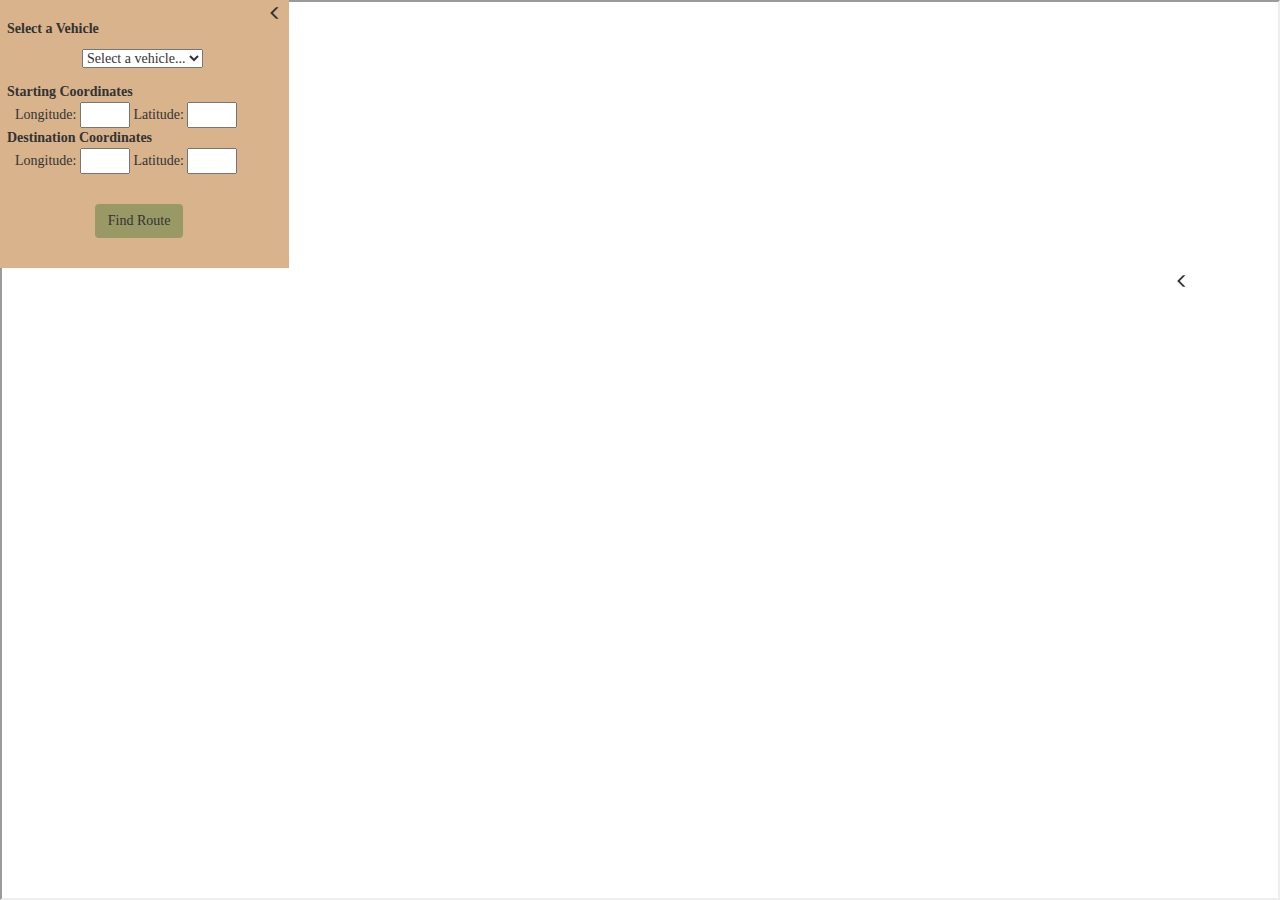
<file: index.html>
<html>
   <head>
      <title>TankBump</title>
      <link rel="stylesheet" href="https://maxcdn.bootstrapcdn.com/bootstrap/3.3.7/css/bootstrap.min.css" integrity="sha384-BVYiiSIFeK1dGmJRAkycuHAHRg32OmUcww7on3RYdg4Va+PmSTsz/K68vbdEjh4u" crossorigin="anonymous">
      <link rel='stylesheet' type='text/css' href='assets/css/style.css' />
      <script src="tankbump.js"></script>
   </head>
   <body>
      <script src="https://ajax.googleapis.com/ajax/libs/jquery/3.2.1/jquery.min.js"></script>
      <!--<script src="tankbump/assets/javascript/toggle.js"></script>-->
      <div id="layer">
         <div class="row" id="main-row">
            <div class="col-md-3" id="side-bar">
               <div>
                  <span id="toggle" class="glyphicon glyphicon-menu-left"></span>
                  <div style="padding-left:7px;">
                     <b>
                     Select a Vehicle
                   </b>
                  </div>
                  <div class="drop-down">
                    <form name = "myForm">
                     <select id = "vehicles" name = "selectVehicle">
                        <option value="99">Select a vehicle...</option>
                        <option value="hummer">Hummer</option>
                        <option value="tank">Tank</option>
                      <option value="atv">ATV</option>
                        <option value="missile">Mobile Missile</option>
                     </select>
                  </div>
                  <div>
                     <div style="padding-left:7px;">
                        <b>Starting Coordinates</b>
                     </div>
                     <div class="container">
                        Longitude: <input type="text" id="coord">
                        Latitude: <input type="text" id="coord">
                    </div>
                  </div>
                  <div style="padding-left:7px;">
                     <b>Destination Coordinates</b>
                 </div>
                  <div class="container">
                     Longitude: <input type="text" id="coord">
                     Latitude: <input type="text" id="coord">
                     <br>
                     <input type="submit" onclick = "validateForm()" value="Find Route" class="btn" id="route-btn">
                   </form>
                     <script>
                     function validateForm() {
                      console.log("yes");
                      vehSelected = document.getElementById("vehicles").value;
                      console.log(vehSelected);
                      assignVehSelected();
                      checkRouteA();
                     }
                     </script>
                 </div>
               </div>
           </div>
          <span id="toggle" class="glyphicon glyphicon-menu-left"></span>
       </div>
      </div>
      </div>
      <div>
      <div id="map-container">
         <iframe style="height:100%; width:100%;" src="https://www.google.com/maps/d/u/0/embed?mid=1epPt4eicmSCnxYOjeclp612bSIw" id = "changeImage"></iframe>

         <script>
         ///needs to be fixed
         function changeImage() {
          document.getElementById("changeImage").src = imgToDisplay;

         }
         </script>
    </div>
   </html>
</body>
</file>
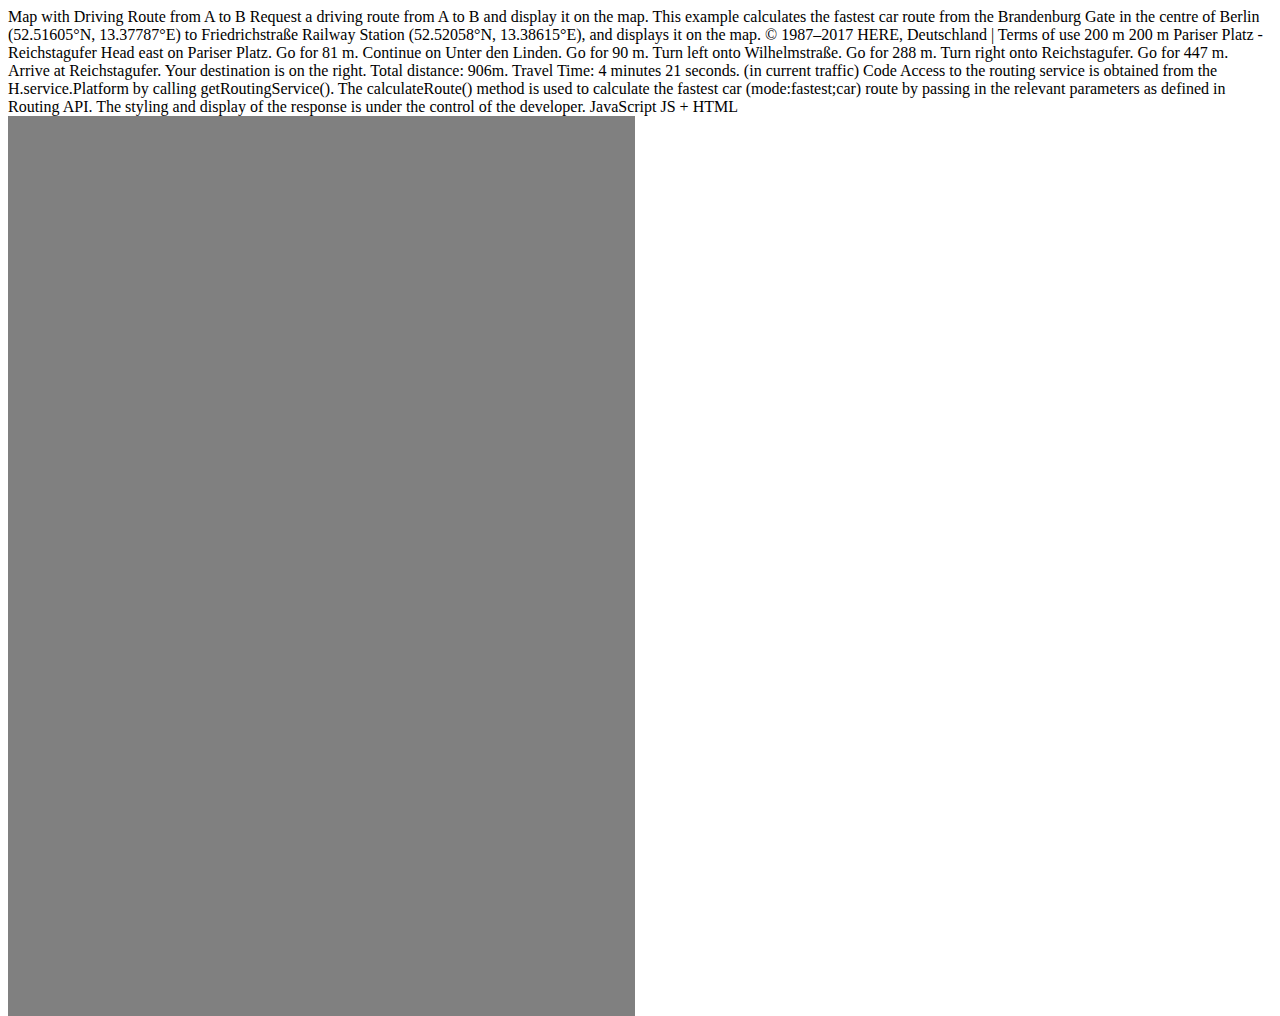
<file: sampleRoute.html>
Map with Driving Route from A to B

Request a driving route from A to B and display it on the map.

This example calculates the fastest car route from the Brandenburg Gate in the centre of Berlin (52.51605°N, 13.37787°E) to Friedrichstraße Railway Station (52.52058°N, 13.38615°E), and displays it on the map.

© 1987–2017 HERE, Deutschland | Terms of use
200 m
200 m
Pariser Platz - Reichstagufer

Head east on Pariser Platz. Go for 81 m.
Continue on Unter den Linden. Go for 90 m.
Turn left onto Wilhelmstraße. Go for 288 m.
Turn right onto Reichstagufer. Go for 447 m.
Arrive at Reichstagufer. Your destination is on the right.
Total distance: 906m. 
Travel Time: 4 minutes 21 seconds. (in current traffic)
Code

Access to the routing service is obtained from the H.service.Platform by calling getRoutingService(). The calculateRoute() method is used to calculate the fastest car (mode:fastest;car) route by passing in the relevant parameters as defined in Routing API. The styling and display of the response is under the control of the developer.

JavaScript
JS + HTML
<!DOCTYPE html>
<html>
<head>
<meta name="viewport" content="initial-scale=1.0, width=device-width" />
<link rel="stylesheet" type="text/css" href="https://js.cit.api.here.com/v3/3.0/mapsjs-ui.css" />
<script type="text/javascript" src="https://js.cit.api.here.com/v3/3.0/mapsjs-core.js"></script>
<script type="text/javascript" src="https://js.cit.api.here.com/v3/3.0/mapsjs-service.js"></script>
<script type="text/javascript" src="https://js.cit.api.here.com/v3/3.0/mapsjs-ui.js"></script>
<script type="text/javascript" src="https://js.cit.api.here.com/v3/3.0/mapsjs-mapevents.js"></script>
<style type="text/css">
.directions li span.arrow {
  display:inline-block;
  min-width:28px;
  min-height:28px;
  background-position:0px;
  background-image: url("../img/arrows.png");
  position:relative;
  top:8px;
}
.directions li span.depart  {
  background-position:-28px;
}
.directions li span.rightUTurn  {
  background-position:-56px;
}
.directions li span.leftUTurn  {
  background-position:-84px;
}
.directions li span.rightFork  {
  background-position:-112px;
}
.directions li span.leftFork  {
  background-position:-140px;
}
.directions li span.rightMerge  {
  background-position:-112px;
}
.directions li span.leftMerge  {
  background-position:-140px;
}
.directions li span.slightRightTurn  {
  background-position:-168px;
}
.directions li span.slightLeftTurn{
  background-position:-196px;
}
.directions li span.rightTurn  {
  background-position:-224px;
}
.directions li span.leftTurn{
  background-position:-252px;
}
.directions li span.sharpRightTurn  {
  background-position:-280px;
}
.directions li span.sharpLeftTurn{
  background-position:-308px;
}
.directions li span.rightRoundaboutExit1 {
  background-position:-616px;
}
.directions li span.rightRoundaboutExit2 {
  background-position:-644px;
}

.directions li span.rightRoundaboutExit3 {
  background-position:-672px;
}

.directions li span.rightRoundaboutExit4 {
  background-position:-700px;
}

.directions li span.rightRoundaboutPass {
  background-position:-700px;
}

.directions li span.rightRoundaboutExit5 {
  background-position:-728px;
}
.directions li span.rightRoundaboutExit6 {
  background-position:-756px;
}
.directions li span.rightRoundaboutExit7 {
  background-position:-784px;
}
.directions li span.rightRoundaboutExit8 {
  background-position:-812px;
}
.directions li span.rightRoundaboutExit9 {
  background-position:-840px;
}
.directions li span.rightRoundaboutExit10 {
  background-position:-868px;
}
.directions li span.rightRoundaboutExit11 {
  background-position:896px;
}
.directions li span.rightRoundaboutExit12 {
  background-position:924px;
}
.directions li span.leftRoundaboutExit1  {
  background-position:-952px;
}
.directions li span.leftRoundaboutExit2  {
  background-position:-980px;
}
.directions li span.leftRoundaboutExit3  {
  background-position:-1008px;
}
.directions li span.leftRoundaboutExit4  {
  background-position:-1036px;
}
.directions li span.leftRoundaboutPass {
  background-position:1036px;
}
.directions li span.leftRoundaboutExit5  {
  background-position:-1064px;
}
.directions li span.leftRoundaboutExit6  {
  background-position:-1092px;
}
.directions li span.leftRoundaboutExit7  {
  background-position:-1120px;
}
.directions li span.leftRoundaboutExit8  {
  background-position:-1148px;
}
.directions li span.leftRoundaboutExit9  {
  background-position:-1176px;
}
.directions li span.leftRoundaboutExit10  {
  background-position:-1204px;
}
.directions li span.leftRoundaboutExit11  {
  background-position:-1232px;
}
.directions li span.leftRoundaboutExit12  {
  background-position:-1260px;
}
.directions li span.arrive  {
  background-position:-1288px;
}
.directions li span.leftRamp  {
  background-position:-392px;
}
.directions li span.rightRamp  {
  background-position:-420px;
}
.directions li span.leftExit  {
  background-position:-448px;
}
.directions li span.rightExit  {
  background-position:-476px;
}

.directions li span.ferry {
  background-position: -1316px;
}
</style>
</head>
<body>

  <div id="map" style="position:absolute; width:49%; height:100%; background:grey" ></div>
  <div id="panel" style="position:absolute; width:49%; left:51%; height:100%; background:inherit" ></div>

  <script  type="text/javascript" charset="UTF-8" >
    

/**
 * Calculates and displays a car route from the Brandenburg Gate in the centre of Berlin
 * to Friedrichstraße Railway Station.
 *
 * A full list of available request parameters can be found in the Routing API documentation.
 * see:  http://developer.here.com/rest-apis/documentation/routing/topics/resource-calculate-route.html
 *
 * @param   {H.service.Platform} platform    A stub class to access HERE services
 */
function calculateRouteFromAtoB (platform) {
  var router = platform.getRoutingService(),
    routeRequestParams = {
      mode: 'fastest;carHOV',
      representation: 'display',
      routeattributes : 'waypoints,summary,shape,legs',
      maneuverattributes: 'direction,action',
      waypoint0: '30.3243,-97.7274', // Brandenburg Gate
      waypoint1: '30.2744,-97.7424'  // Friedrichstraße Railway Station
    };


  router.calculateRoute(
    routeRequestParams,
    onSuccess,
    onError
  );
}
/**
 * This function will be called once the Routing REST API provides a response
 * @param  {Object} result          A JSONP object representing the calculated route
 *
 * see: http://developer.here.com/rest-apis/documentation/routing/topics/resource-type-calculate-route.html
 */
function onSuccess(result) {
  var route = result.response.route[0];
 /*
  * The styling of the route response on the map is entirely under the developer's control.
  * A representitive styling can be found the full JS + HTML code of this example
  * in the functions below:
  */
  addRouteShapeToMap(route);
  addManueversToMap(route);

  addWaypointsToPanel(route.waypoint);
  addManueversToPanel(route);
  addSummaryToPanel(route.summary);
  // ... etc.
}

/**
 * This function will be called if a communication error occurs during the JSON-P request
 * @param  {Object} error  The error message received.
 */
function onError(error) {
  alert('OoopsdaoKuru Raja Gadidha Maddha 123 Dommara Langa s!');
}




/**
 * Boilerplate map initialization code starts below:
 */

// set up containers for the map  + panel
var mapContainer = document.getElementById('map'),
  routeInstructionsContainer = document.getElementById('panel');

//Step 1: initialize communication with the platform
var platform = new H.service.Platform({
  app_id: 'DemoAppId01082013GAL',
  app_code: 'AJKnXv84fjrb0KIHawS0Tg',
  useCIT: true,
  useHTTPS: true
});
var defaultLayers = platform.createDefaultLayers();

//Step 2: initialize a map - this map is centered over Berlin
var map = new H.Map(mapContainer,
  defaultLayers.normal.map,{
  center: {lat:30.3194, lng:-97.7074},
  zoom: 13
});

//Step 3: make the map interactive
// MapEvents enables the event system
// Behavior implements default interactions for pan/zoom (also on mobile touch environments)
var behavior = new H.mapevents.Behavior(new H.mapevents.MapEvents(map));

// Create the default UI components
var ui = H.ui.UI.createDefault(map, defaultLayers);

// Hold a reference to any infobubble opened
var bubble;

/**
 * Opens/Closes a infobubble
 * @param  {H.geo.Point} position     The location on the map.
 * @param  {String} text              The contents of the infobubble.
 */
function openBubble(position, text){
 if(!bubble){
    bubble =  new H.ui.InfoBubble(
      position,
      // The FO property holds the province name.
      {content: text});
    ui.addBubble(bubble);
  } else {
    bubble.setPosition(position);
    bubble.setContent(text);
    bubble.open();
  }
}


/**
 * Creates a H.map.Polyline from the shape of the route and adds it to the map.
 * @param {Object} route A route as received from the H.service.RoutingService
 */
function addRouteShapeToMap(route){
  var strip = new H.geo.Strip(),
    routeShape = route.shape,
    polyline;

  routeShape.forEach(function(point) {
    var parts = point.split(',');
    strip.pushLatLngAlt(parts[0], parts[1]);
  });

  polyline = new H.map.Polyline(strip, {
    style: {
      lineWidth: 4,
      strokeColor: 'rgba(0, 128, 255, 0.7)'
    }
  });
  // Add the polyline to the map
  map.addObject(polyline);
  // And zoom to its bounding rectangle
  map.setViewBounds(polyline.getBounds(), true);
}


/**
 * Creates a series of H.map.Marker points from the route and adds them to the map.
 * @param {Object} route  A route as received from the H.service.RoutingService
 */
function addManueversToMap(route){
  var svgMarkup = '<svg width="18" height="18" ' +
    'xmlns="http://www.w3.org/2000/svg">' +
    '<circle cx="8" cy="8" r="8" ' +
      'fill="#1b468d" stroke="white" stroke-width="1"  />' +
    '</svg>',
    dotIcon = new H.map.Icon(svgMarkup, {anchor: {x:8, y:8}}),
    group = new  H.map.Group(),
    i,
    j;

  // Add a marker for each maneuver
  for (i = 0;  i < route.leg.length; i += 1) {
    for (j = 0;  j < route.leg[i].maneuver.length; j += 1) {
      // Get the next maneuver.
      maneuver = route.leg[i].maneuver[j];
      // Add a marker to the maneuvers group
      var marker =  new H.map.Marker({
        lat: maneuver.position.latitude,
        lng: maneuver.position.longitude} ,
        {icon: dotIcon});
      marker.instruction = maneuver.instruction;
      group.addObject(marker);
    }
  }

  group.addEventListener('tap', function (evt) {
    map.setCenter(evt.target.getPosition());
    openBubble(
       evt.target.getPosition(), evt.target.instruction);
  }, false);

  // Add the maneuvers group to the map
  map.addObject(group);
}


/**
 * Creates a series of H.map.Marker points from the route and adds them to the map.
 * @param {Object} route  A route as received from the H.service.RoutingService
 */
function addWaypointsToPanel(waypoints){



  var nodeH3 = document.createElement('h3'),
    waypointLabels = [],
    i;


   for (i = 0;  i < waypoints.length; i += 1) {
    waypointLabels.push(waypoints[i].label)
   }

   nodeH3.textContent = waypointLabels.join(' - ');

  routeInstructionsContainer.innerHTML = '';
  routeInstructionsContainer.appendChild(nodeH3);
}

/**
 * Creates a series of H.map.Marker points from the route and adds them to the map.
 * @param {Object} route  A route as received from the H.service.RoutingService
 */
function addSummaryToPanel(summary){
  var summaryDiv = document.createElement('div'),
   content = '';
   content += '<b>Total distance</b>: ' + summary.distance  + 'm. <br/>';
   content += '<b>Travel Time</b>: ' + summary.travelTime.toMMSS() + ' (in current traffic)';


  summaryDiv.style.fontSize = 'small';
  summaryDiv.style.marginLeft ='5%';
  summaryDiv.style.marginRight ='5%';
  summaryDiv.innerHTML = content;
  routeInstructionsContainer.appendChild(summaryDiv);
}

/**
 * Creates a series of H.map.Marker points from the route and adds them to the map.
 * @param {Object} route  A route as received from the H.service.RoutingService
 */
function addManueversToPanel(route){



  var nodeOL = document.createElement('ol'),
    i,
    j;

  nodeOL.style.fontSize = 'small';
  nodeOL.style.marginLeft ='5%';
  nodeOL.style.marginRight ='5%';
  nodeOL.className = 'directions';

     // Add a marker for each maneuver
  for (i = 0;  i < route.leg.length; i += 1) {
    for (j = 0;  j < route.leg[i].maneuver.length; j += 1) {
      // Get the next maneuver.
      maneuver = route.leg[i].maneuver[j];

      var li = document.createElement('li'),
        spanArrow = document.createElement('span'),
        spanInstruction = document.createElement('span');

      spanArrow.className = 'arrow '  + maneuver.action;
      spanInstruction.innerHTML = maneuver.instruction;
      li.appendChild(spanArrow);
      li.appendChild(spanInstruction);

      nodeOL.appendChild(li);
    }
  }

  routeInstructionsContainer.appendChild(nodeOL);
}


Number.prototype.toMMSS = function () {
  return  Math.floor(this / 60)  +' minutes '+ (this % 60)  + ' seconds.';
}

// Now use the map as required...
calculateRouteFromAtoB (platform);
  </script>
</body>
</html>
</file>
<file: assets/css/style.css>
body{
  height: 100%;
  width: 100%;
  overflow: hidden;
}
#side-bar{
  background: #d9b38c;
  font-family: "Verdana";
  height: 100%;
  top: 0;
  left: 0;
  -webkit-transition: margin 0.3s ease;
  -moz-transition: margin 0.3s ease;
  -o-transition: margin 0.3s ease;
  transition: margin 0.3s ease;

  
}
#coord{
  width: 50px;
}
#route-btn{
  margin-top: 30px;
  margin-bottom: 30px;
  background-color:#999966;
  margin-left:7%;
  
}

#toggle{
  margin-left: 98%;
  padding-top:5px;
  cursor: pointer;
}

.collapsed {
        display: block;
        margin-left: -22%; 
    }

#main-row {
    overflow-x: hidden;
}

#map-container {
  z-index: 0;
  height: 100%;
  width: 100%;
  position: absolute;
}

#layer{
  z-index: 1;
  position: absolute;
}

.drop-down{
  margin-top:10px;
  margin-bottom:10px;
  margin-left: 30%
}
</file>
